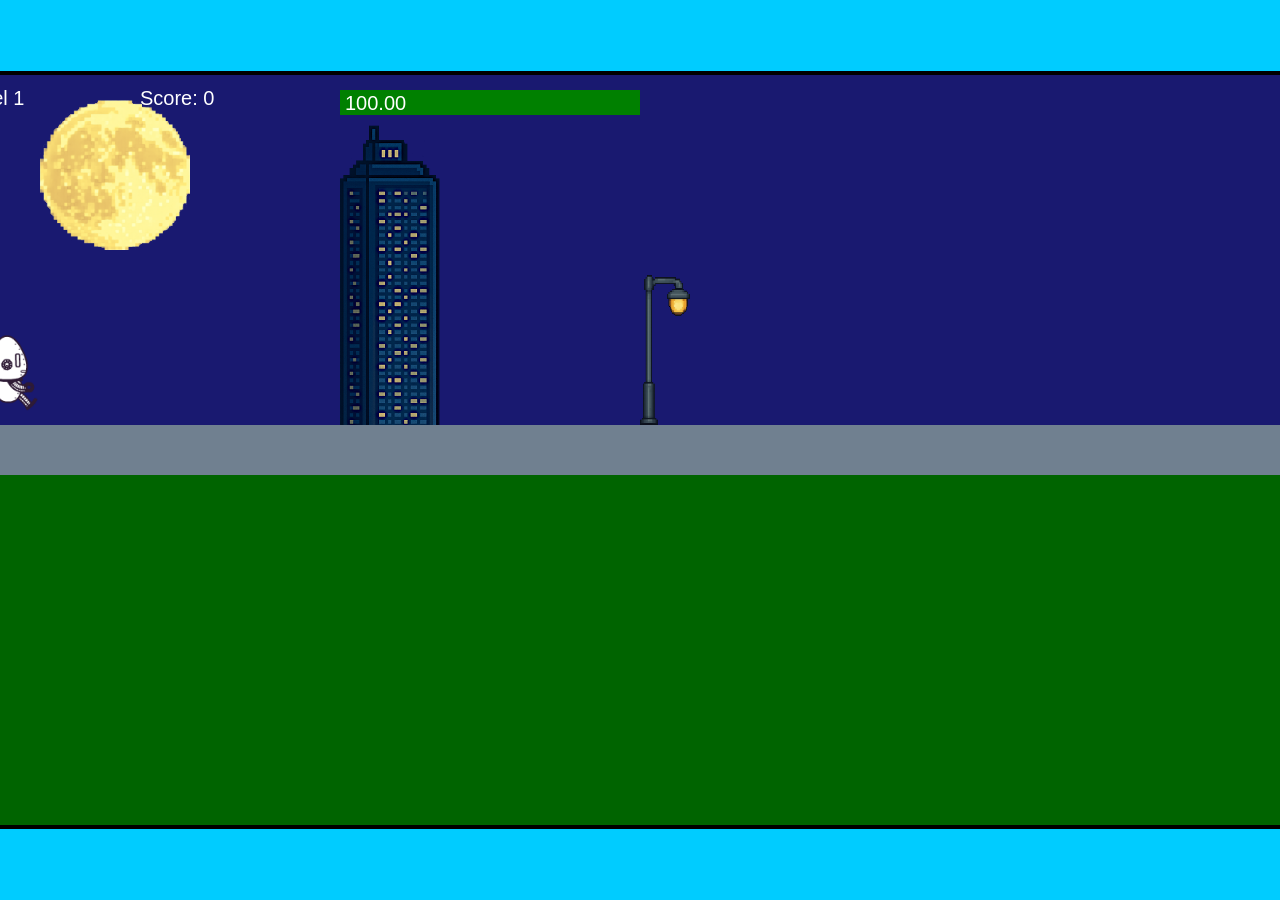
<file: fsd-projects/runtime/index.html>
<!DOCTYPE html>
<html lang="en">
  <head>
    <meta charset="UTF-8" />
    <meta name="viewport" content="width=device-width, initial-scale=1.0" />
    <title>Runtime Neo</title>
    <link rel="stylesheet" href="runtime.css" />
    <script src="https://code.jquery.com/jquery-3.1.0.js"></script>
    <script src="setup.js"></script>
    <script src="levels.js"></script>
    <script src="scenery.js"></script>
    <script src="student.js"></script>
    <script src="main.js"></script>
  </head>
  <body id="body">
    <canvas id="gameCanvas" width="1400" height="750"></canvas>
    <img id="player" src="images/halle.png" />
    <img id="projectile" src="images/projectile.png" />
    <img id="basicPlatform" src="images/interactable/basicPlatform.png" />
    <img id="spikes" src="images/interactable/spikes.png" />
    <img id="bug" src="images/interactable/bug.png" />
    <img id="healthUp" src="images/interactable/healthUp.png" />
    <img id="flag" src="images/interactable/flag.png" />
    <img id="moon" src="images/backgrounds/moon.png" />
    <img id="building" src="images/backgrounds/building.png" />
    <img id="lamp" src="images/backgrounds/lamp.png" />
  </body>
</html>
</file>
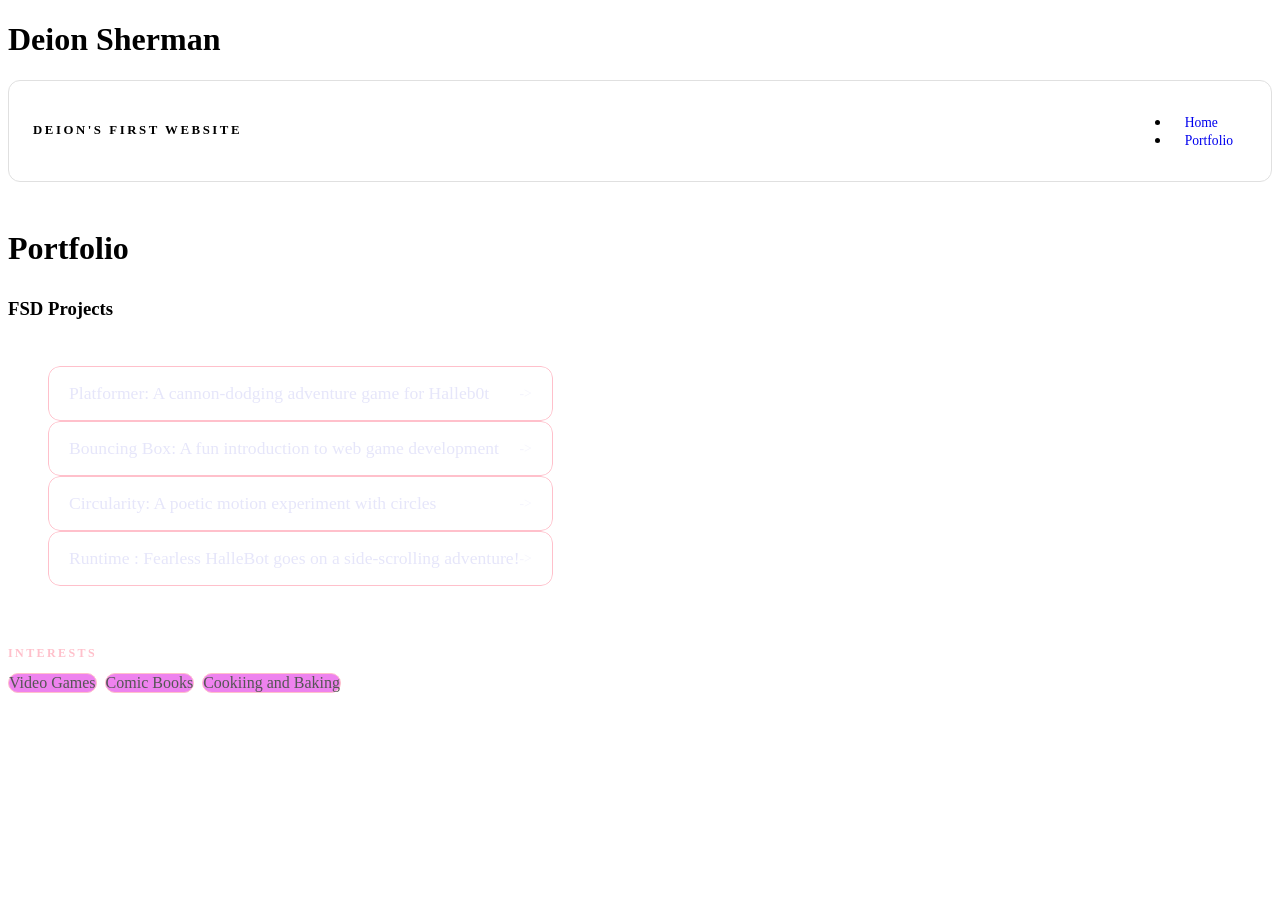
<file: portfolio.html>
<!DOCTYPE html>
<html>
  <head>
    <title>My First Website</title>
        <link rel="stylesheet" href="style.css"/>
  </head>

  <body>
      
     <h1>Deion Sherman</h1>
     
     
    <!-- All content goes here -->
    <div id="all-contents">
    <nav>
        <h1>Deion's First Website</h1>
        <ul id="nav ul">
            <li class="nav-li"><a href="index.html">Home</a></li>
            <li class="nav-li"><a href="portfolio.html">Portfolio</a></li>
        </ul>
         </nav>   
        <!--nav goes here (TODO 6)-->
        
    <main>
        <div class="sidebar">  
        <div class="content">
            <h1> Portfolio</h1>
            <h3>FSD Projects</h3>
           <ul id="portfolio">
          <li>
            <a href="fsd-projects/platformer/">Platformer: A cannon-dodging adventure game for Halleb0t</a>
          </li>
          <li>
            <a href="fsd-projects/bouncing-box/">Bouncing Box: A fun introduction to web game development</a>
          </li>
          <li>
            <a href="fsd-projects/circularity/">Circularity: A poetic motion experiment with circles </a>
          </li>
          <li>
            <a href="fsd-projects/runtime/">Runtime : Fearless HalleBot goes on a side-scrolling adventure!</a>
          </li>
           </ul>

          <!-- ASD Projects will go here -->
            
        <div id="interests">
            <h3>Interests</h3>
            <ul>
                <li>Video Games</li>
                <li>Comic Books</li>
                <li>Cookiing and Baking</li>
                </ul>
        </div>
        </div>
  </main>
  </div>
</html>
</file>
<file: fsd-projects/runtime/runtime.css>
/* runtime.css */
/* Styles for Runtime Neo auto-runner game */

img {
  display: none;
}

#gameCanvas {
  position: absolute;
  border: 4px solid #000;
  top: 50%;
  left: 50%;
  transform: translate(-50%, -50%);
}

body {
  margin: 0;
  background-color: #00ccff;
  font-family: Arial, sans-serif;
  text-align: center;
  overflow: hidden;
}
</file>
<file: style.css>
main {
  display: grid;
  grid-template-columns: minimax(220px,1fr)
  align-items: center;
  min-height: calc( 100vh-160px);
  gap: clamp (32px, 5vw, 80px);
}


.sidebar {
  width: 100%;
}
.content {
    display:flex;
    flex-direction: column;
    align-items: flex-start;
    gap: 12px;
}
h2 {
    margin: 0;
    font-size:clamp(4rem,10vw,7rem);
    line-height:0.9;
    font-weight:900;
    letter-spacing:-0.04em;
    text-transform: uppercase;
    color:lightblue ;
}
  
.content > p {
    margin:0;
    color:lavender;
    font-size:0.9rem;
    text-transform: uppercase;
    letter-spacing: 0.15em;
    line-height: 1.4;
}

h2 {
    color: periwinkle; /* bright accent*/
}

.content p {
    color: violet;
}
#interests {
  margin-top: 32px;
  width: 100%;
}

#interests h3 {
  margin: 0 0 12px;
  font-size: 0.75rem;
  font-weight:700;
  text-transform: uppercase;
  letter-spacing: 0.2em;
  color: pink;
}

#interests ul {
    list-style:none;
    margin: 0;
    padding: 0;
    display:flex;
    flex-wrap:wrap;
    gap: 8px;
}

#interests li {
    color:#555;
    font-size: 1rem;
    padding: 10x 20px;
    background: violet;
    border:1px solid  pink;
    border-radius: 100px;
    transition:
    background 0.25s ease,
    color 0.25s ease,
    transform 0.25s ease;
cursor:default;
}

#interests li:hover {
    background:#000;
    color:lavender;
     border-color:white;
     transform:translateY(-2px);
}
}

.sidebar-img {
  width: 100%;
  max-width: 760px;
  aspect-ratio: 3 / 4;
  object-fit: cover;
  display: block;
  border-radius: 16px;
  filter: grayscale(100%);
  box-shadow: 0 8px 30px rgba(0, 0, 0, 0.12);
  transition:
    filter 0.4s ease,
    transform 0.4s ease,
    box-shadow 0.4s ease;
}

.sidebar-img:hover {
  filter: sepia(0.3) contrast(1.05);
  transform: translateY(-4px);
  box-shadow: 0 16px 40px rgba(0, 0, 0, 0.18);
}

nav {
  display: flex;
  justify-content: space-between;
  align-items: center;
  margin-bottom: 48px;
  padding: 16px 24px;
  background: white;
  border-color:violet;
  border: 1px solid #e0e0e0;
  border-radius: 12px;
}

nav h1 {
  margin: 0;
  font-size: 0.8rem;
  font-weight: 700;
  text-transform: uppercase;
  letter-spacing: 0.2em;
  color: #white;
}

#nav-ul {
  list-style: none;
  display: flex;
  gap: 8px;
  margin: 0;
  padding: 0;
}

.nav-li a {
  color: #white;
  text-decoration: none;
  font-size: 0.85rem;
  font-weight: 500;
  padding: 6px 14px;
  border-radius: 8px;
  transition:
    background 0.25s ease,
    color 0.25s ease;
}

.nav-li a:hover {
  background: #000;
  color: #white;
}


/*Portfolio Style*/
.content h1 {
    list-style: none;
    margin: 0;
    padding:0;
    width: 100%;
    display:flex;
    flex-direction:column;
    gap:8px;
}

#portfolio li {
    border-radius: 12px;
    overflow: hidden;
}

#portfolio a {
    display:flex;
    justify-content: space-between;
    align-items: center;
    text-decoration:none;
    color:lavender;
    padding:16px 20px;
    font-size:1.1rem;
    font-weight:500;
    background:white;
    border:1px solid pink;
    border-radius:12px;
    transition:background 0.25s ease,color 02.5s ease, transform 0.25 ease;
}
    
#portfolio a:hover {
    background:#000;
    color:white;
    transform:translateX(4px);
}

#portfolio a::after{
    content: "->";
    font-size:0.85rem;
    opacity:0.4;
    transition: opacity 0.25s ease;
    white-space:nowrap;
}

#portfolio a:hover::after{
    opacity:1;
}
</file>
